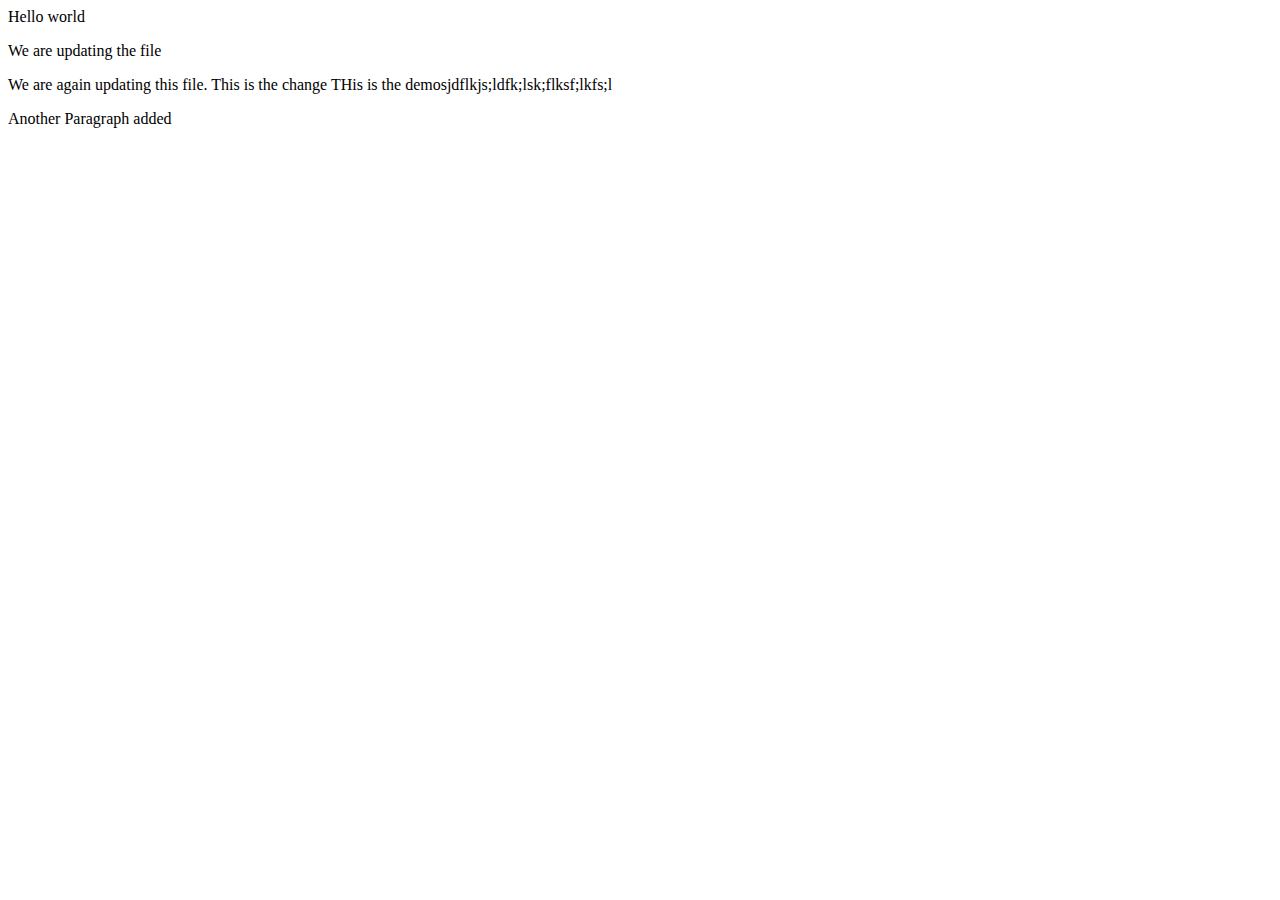
<file: index.html>
<html>
<header>
	<title>This is title</title>
	<script type="text/javascript" src="Script/app.js"></script>
</header>
<body>
Hello world
<p>We are updating the file</p>
We are again updating this file.
This is the change
THis is the demosjdflkjs;ldfk;lsk;flksf;lkfs;l
<p>Another Paragraph added</p>
</body>
</html>
</file>
